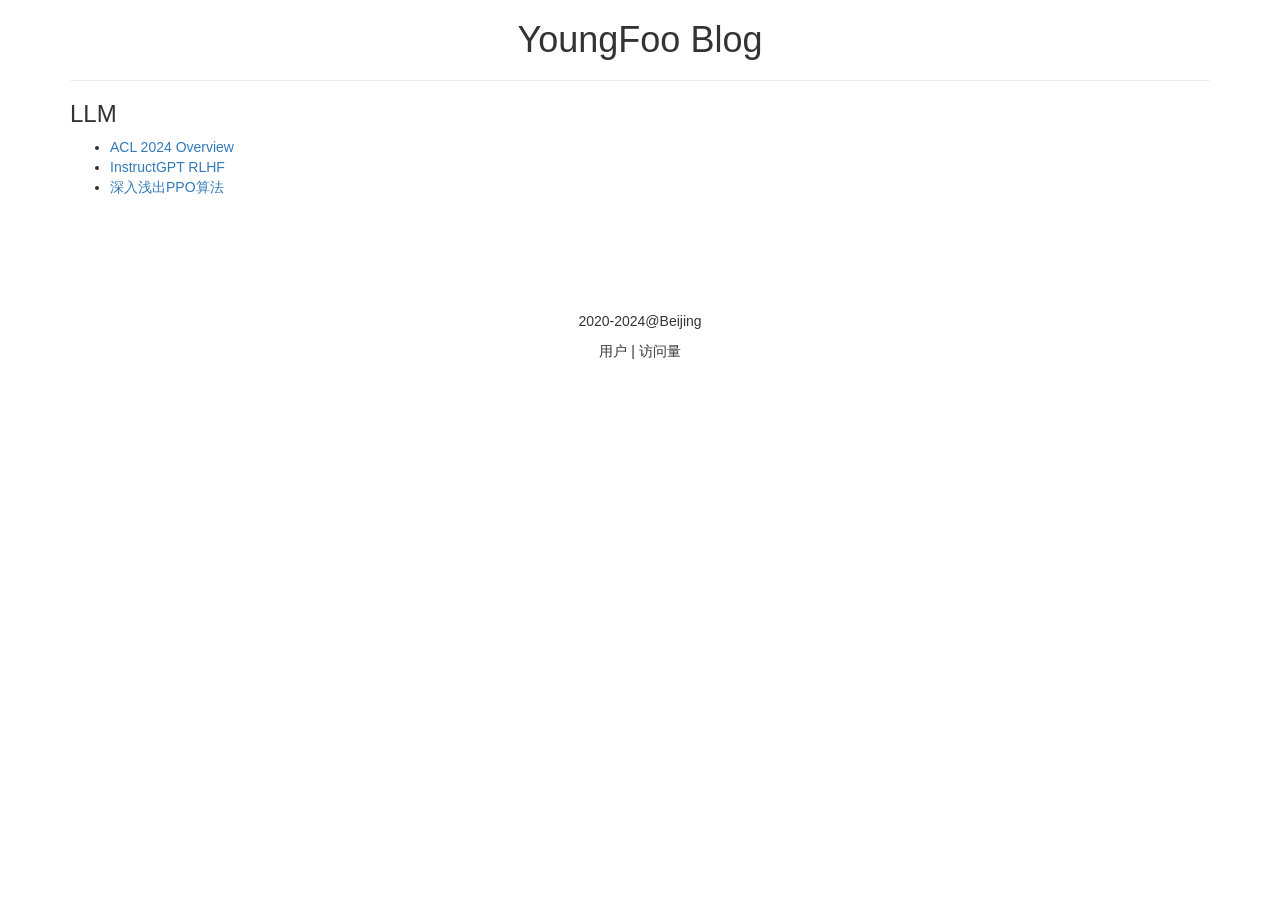
<file: index.html>
<!doctype html>
<html lang="zh-CN">

<head>
    <meta charset="utf-8">
    <meta http-equiv="X-UA-Compatible" content="IE=edge">
    <meta name="viewport" content="width=device-width, initial-scale=1">
    <!-- 上述3个meta标签*必须*放在最前面，任何其他内容都*必须*跟随其后！ -->
    <title>youngfoo</title>
    <link rel="stylesheet" href="./bootstrap.min.css">
    <!-- <link rel="stylesheet" href="https://cdn.jsdelivr.net/npm/katex@0.15.1/dist/katex.min.css"
        integrity="sha384-R4558gYOUz8mP9YWpZJjofhk+zx0AS11p36HnD2ZKj/6JR5z27gSSULCNHIRReVs" crossorigin="anonymous"> -->
    <!-- <script defer src="https://cdn.jsdelivr.net/npm/katex@0.15.1/dist/katex.min.js"
        integrity="sha384-z1fJDqw8ZApjGO3/unPWUPsIymfsJmyrDVWC8Tv/a1HeOtGmkwNd/7xUS0Xcnvsx"
        crossorigin="anonymous"></script> -->
    <!-- <script defer src="https://cdn.jsdelivr.net/npm/katex@0.15.1/dist/contrib/auto-render.min.js"
        integrity="sha384-+XBljXPPiv+OzfbB3cVmLHf4hdUFHlWNZN5spNQ7rmHTXpd7WvJum6fIACpNNfIR"
        crossorigin="anonymous"></script> -->
    <script async src="//busuanzi.ibruce.info/busuanzi/2.3/busuanzi.pure.mini.js"></script>
    <!-- <link rel="stylesheet" href="style.css">  -->
</head>
<body>
    <div class="container">
        <h1 class="text-center">YoungFoo Blog</h1>
        <hr>
        <h3>LLM</h3>
        <ul>
            <li><a href="https://ho5d54uapc.feishu.cn/wiki/Hj8gweh3yis15TkJfejcQum1nzg?fromScene=spaceOverview">ACL 2024 Overview</a></li>
            <li><a href="https://ho5d54uapc.feishu.cn/wiki/OgXcwyzMNikGUlkD5eNcDwZZncg?fromScene=spaceOverview">InstructGPT RLHF</a></li>
            <li><a href="https://ho5d54uapc.feishu.cn/wiki/ACEwwZvTaiPbtykMM7hc51nBnuc?fromScene=spaceOverview">深入浅出PPO算法</a></li>
        </ul>
        <div class="footer">
            <p class="text-center" style="margin-top: 10%;">2020-2024@Beijing</p>
            <p class="text-center">
                <span id="busuanzi_container_site_uv">
                    <span id="busuanzi_value_site_uv"></span> 用户 |
                    <span id="busuanzi_value_site_pv"></span> 访问量
                </span>
            </p>
        </div>
    </div>
</body>
<!-- jQuery (Bootstrap 的所有 JavaScript 插件都依赖 jQuery，所以必须放在前边) -->
<script src="https://fastly.jsdelivr.net/npm/jquery@1.12.4/dist/jquery.min.js"
integrity="sha384-nvAa0+6Qg9clwYCGGPpDQLVpLNn0fRaROjHqs13t4Ggj3Ez50XnGQqc/r8MhnRDZ"
crossorigin="anonymous"></script>
<!-- 加载 Bootstrap 的所有 JavaScript 插件。你也可以根据需要只加载单个插件。 -->
<!-- <script src="https://stackpath.bootstrapcdn.com/bootstrap/3.4.1/js/bootstrap.min.js"
integrity="sha384-aJ21OjlMXNL5UyIl/XNwTMqvzeRMZH2w8c5cRVpzpU8Y5bApTppSuUkhZXN0VxHd"
crossorigin="anonymous"></script> -->
<!-- <script>
document.addEventListener("DOMContentLoaded", function () {
    renderMathInElement(document.body, {
        // customised options
        // • auto-render specific keys, e.g.:
        delimiters: [
            { left: '$$', right: '$$', display: true },
            { left: '$', right: '$', display: false },
            { left: '\\(', right: '\\)', display: false },
            { left: '\\[', right: '\\]', display: true }
        ],
        // • rendering keys, e.g.:
        throwOnError: false
    });
});
</script> -->
</html>
</file>
